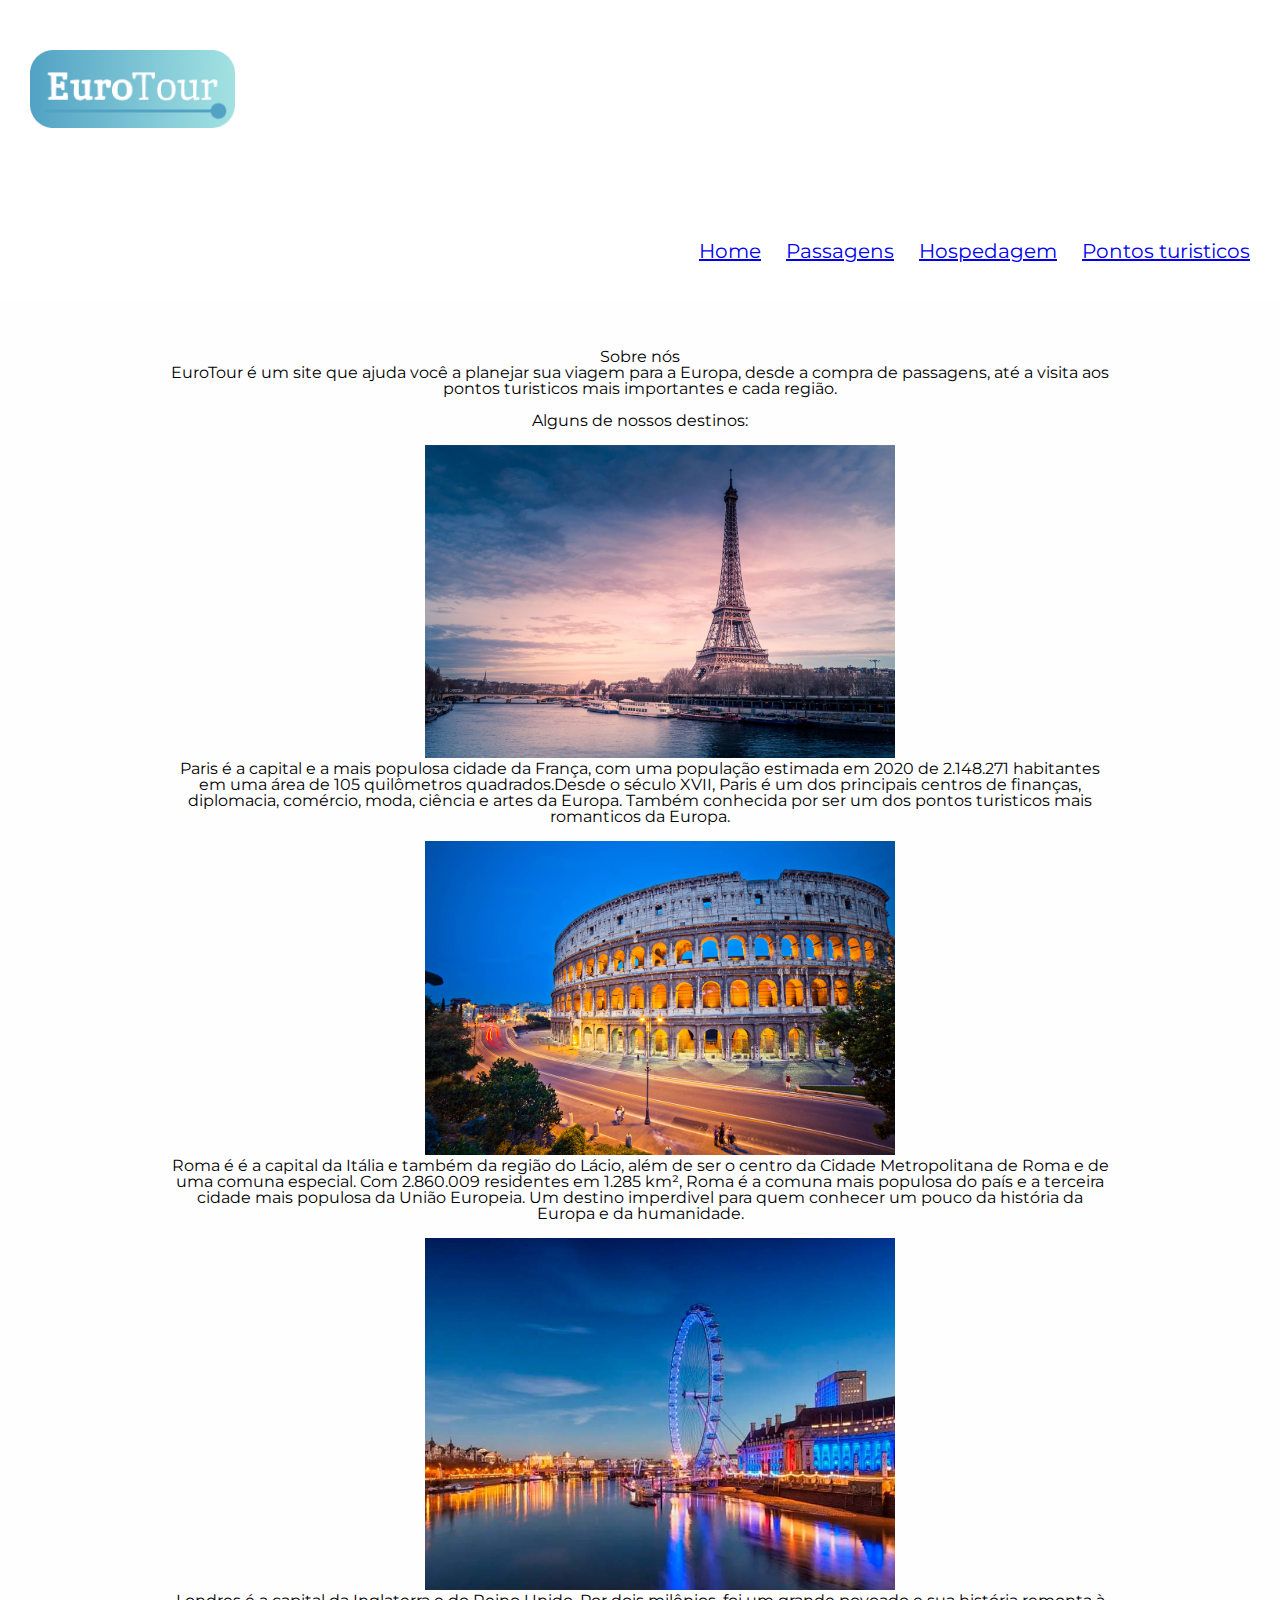
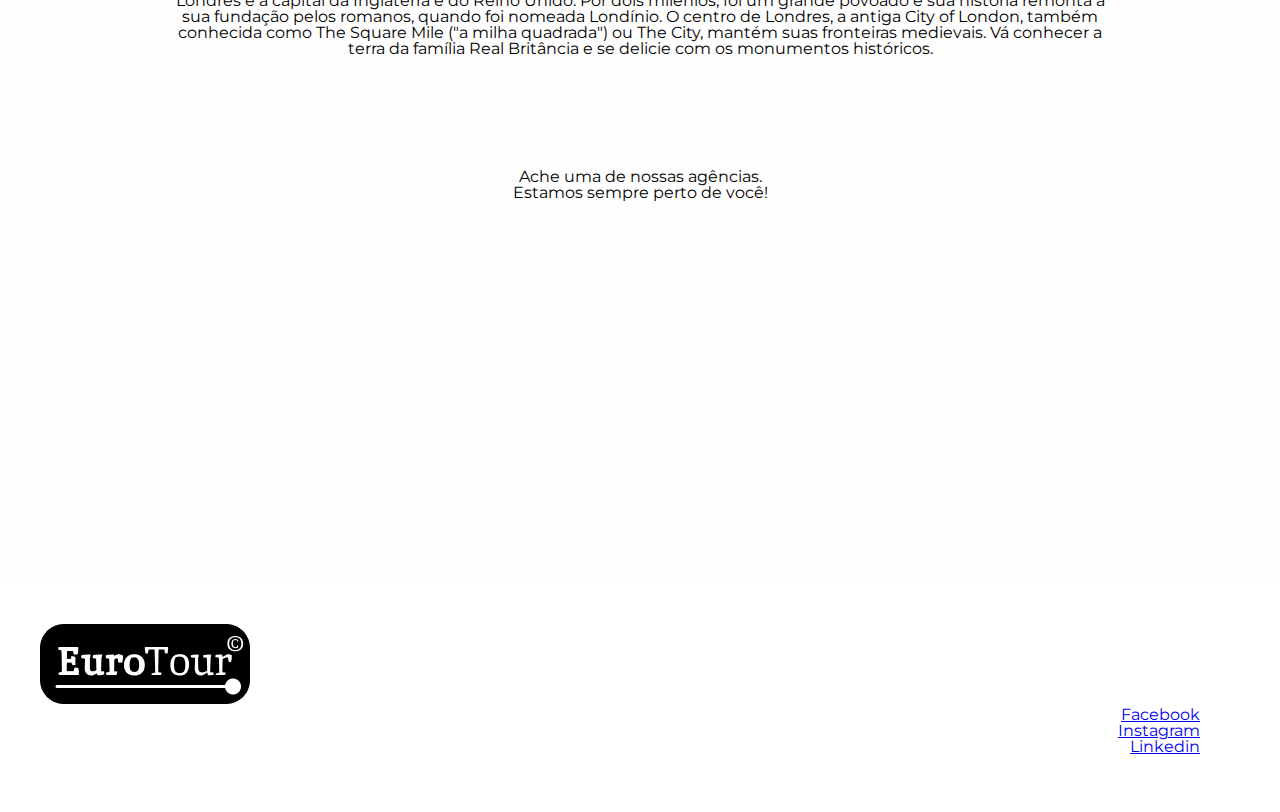
<file: index.html>
<!DOCTYPE html>
<html lang="pt-br">
<head>
    <meta charset="UTF-8">
    <meta name="viewport" content="width=device-width, initial-scale=1.0">
    <title>Eurotour</title>

    <link rel="stylesheet" href="reset.css">
	<link rel="stylesheet" href="style.css">
	<link href="https://fonts.googleapis.com/css?family=Montserrat&display=swap" rel="stylesheet">
</head>
<body>
    <header>
        <a href="index.html"><img class="titulo-p" src="img/eurotour-logo-cor.png" alt="Logo EuroTour"></a>
        <nav class="menu">
            <ul>
                <li><a href="index.html">Home</a></li>
                <li><a href="passagens.html">Passagens</a></li>
                <li><a href="hospedagem.html">Hospedagem</a></li>
                <li><a href="pontos.html">Pontos turisticos</a></li>
            </ul>
        </nav>
       
    </header>
    <main>
        <section class="principal">
            <h2 class="titulo-principal">Sobre nós</h2>
            <p>EuroTour é um site que ajuda você a planejar sua viagem para a Europa, desde a compra de passagens, até a visita aos pontos turisticos mais importantes e cada região.</p>
            <p>Alguns de nossos destinos:</p>
            <img class="viagens" src="img/R.jpg" alt="Foto Paris">
            <p>Paris é a capital e a mais populosa cidade da França, com uma população estimada em 2020 de 2.148.271 habitantes em uma área de 105 quilômetros quadrados.Desde o século XVII, Paris é um dos principais centros de finanças, diplomacia, comércio, moda, ciência e artes da Europa.
                Também conhecida por ser um dos pontos turisticos mais romanticos da Europa.
            </p>

            <img class="viagens" src="img/Ro.jpg" alt="Foto Roma">
            <p>Roma é é a capital da Itália e também da região do Lácio, além de ser o centro da Cidade Metropolitana de Roma e de uma comuna especial. Com 2.860.009 residentes em 1.285 km², Roma é a comuna mais populosa do país e a terceira cidade mais populosa da União Europeia.
                Um destino imperdivel para quem conhecer um pouco da história da Europa e da humanidade.
            </p>

            <img class="viagens" src="img/L.jpg" alt="Foto Londres">
            <p>Londres é a capital da Inglaterra e do Reino Unido. Por dois milênios, foi um grande povoado e sua história remonta à sua fundação pelos romanos, quando foi nomeada Londínio. O centro de Londres, a antiga City of London, também conhecida como The Square Mile ("a milha quadrada") ou The City, mantém suas fronteiras medievais. Vá conhecer a terra da família Real Britância e se delicie com os monumentos históricos.
            </p>

        </section>
        <section class="mapa">
            <h2 class="titulo-principal">Ache uma de nossas agências.</h2>
            <p> Estamos sempre perto de você!</p>
            <div class="mapa-conteudo">
            <iframe src="https://www.google.com/maps/embed?pb=!1m18!1m12!1m3!1d5918.924985228758!2d-34.87396807895715!3d-8.059751989310556!2m3!1f0!2f0!3f0!3m2!1i1024!2i768!4f13.1!3m3!1m2!1s0x7ab18a24fe6ec27%3A0xbf67f7d56acfbd5d!2sCentro%20Cultural%20Cais%20do%20Sert%C3%A3o!5e0!3m2!1spt-BR!2sbr!4v1692740625382!5m2!1spt-BR!2sbr" width="100%" height="300" frameborder="0" style="border:0;" allowfullscreen=""></iframe>
            </div>
        </section>
    </main>
    
    <footer>
        <img src="img/eurotour-logo-pb.png" alt="Logo rodapé">
        <ul class="redes">
            <li><a href="www.facebook.com.br">Facebook</a></li>
            <li><a href=”instagram.com/EuroTour”>Instagram</a></li>
            <li><a href=”linkedin.com/EuroTour”>Linkedin</a></li>
        </ul>
    </footer>
</body>

</html>
</file>
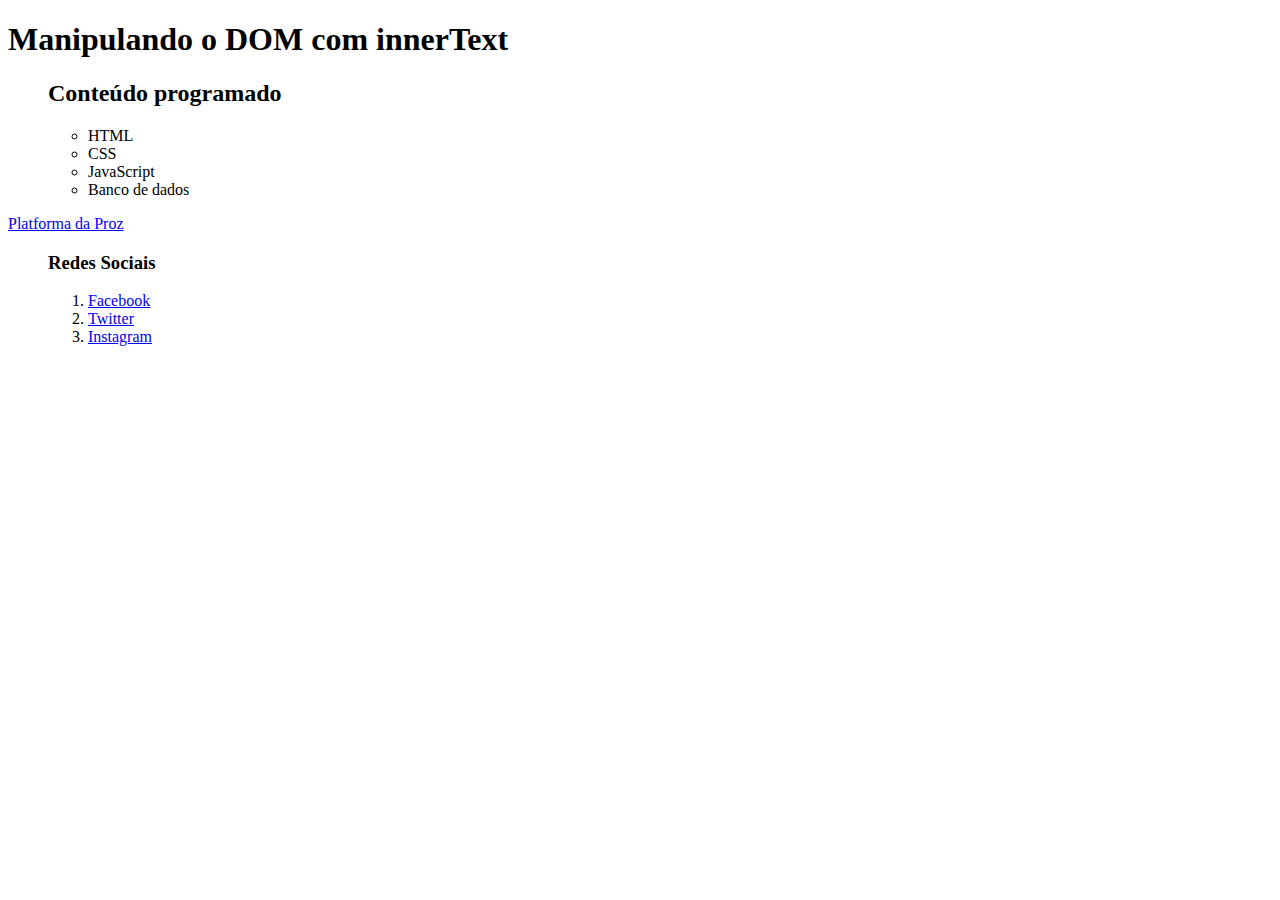
<file: ds js01/index.html>
<!DOCTYPE html>
<html lang="en">
<head>
    <meta charset="UTF-8">
    <meta name="viewport" content="width=device-width, initial-scale=1.0">
    <script src="script-2.js" defer></script>
    <title>Desenvolvimento</title>
</head>
<body>
    <header><h1 id="titulo"></h1></header>
    <ul id="lista-n-ordenada"></ul>
    <a href="https://prozeducacao.com.br" id="prozeducacao"></a>
    <ol id="lista-ordenada"></ol>
    
</body>
</html>
</file>
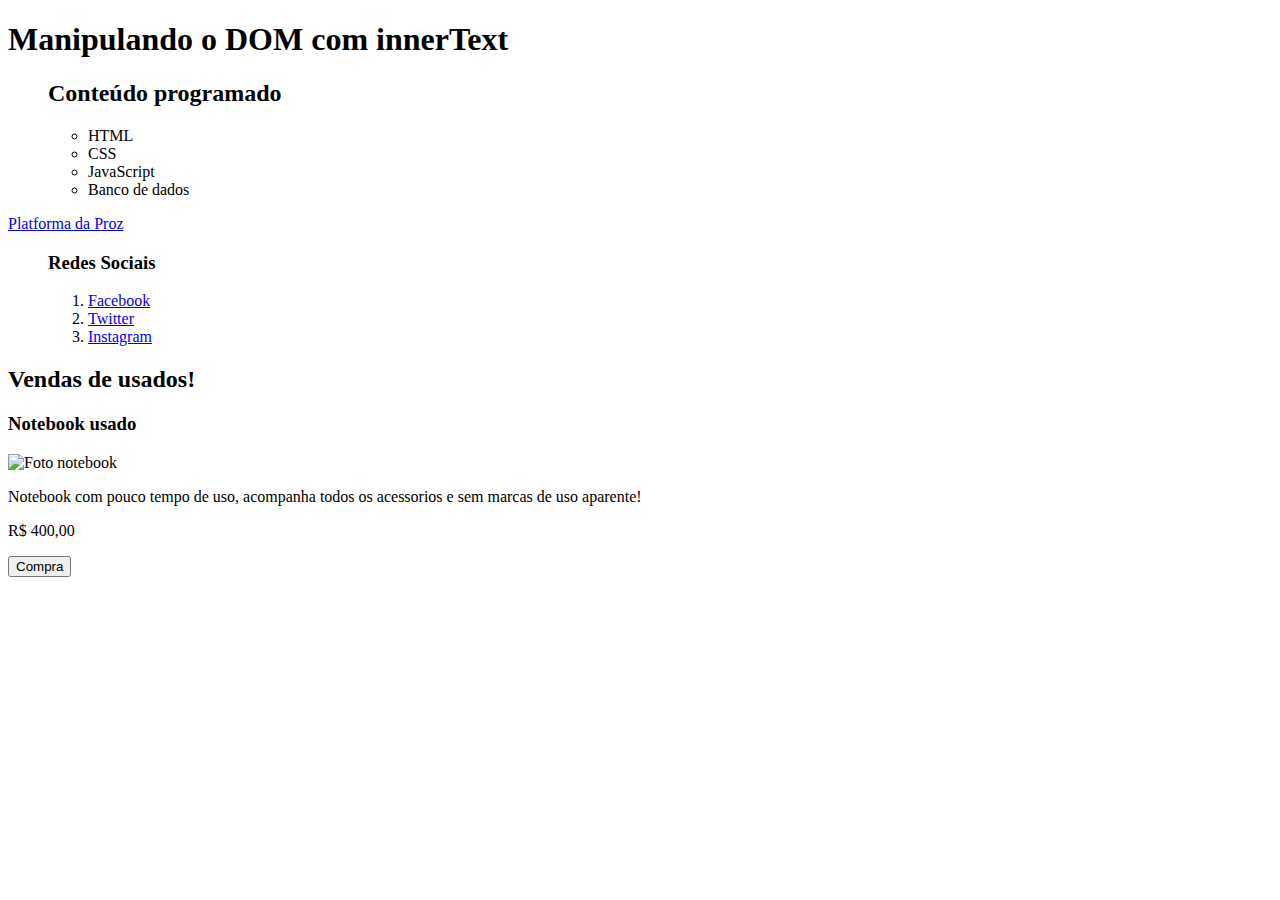
<file: ds-js01/index.html>
<!DOCTYPE html>
<html lang="en">
<head>
    <meta charset="UTF-8">
    <meta name="viewport" content="width=device-width, initial-scale=1.0">
    <script src="script-2.js" defer></script>
    <title>Desenvolvimento</title>
</head>
<body>
    <header><h1 id="titulo"></h1></header>
    <ul id="lista-n-ordenada"></ul>
    <a href="https://prozeducacao.com.br" id="prozeducacao"></a>
    <ol id="lista-ordenada"></ol>
    <div id="vendas">
        <img src="/ds js01/calculadora2numer.js" alt="">
        
    </div>
  
    
</body>
</html>
</file>
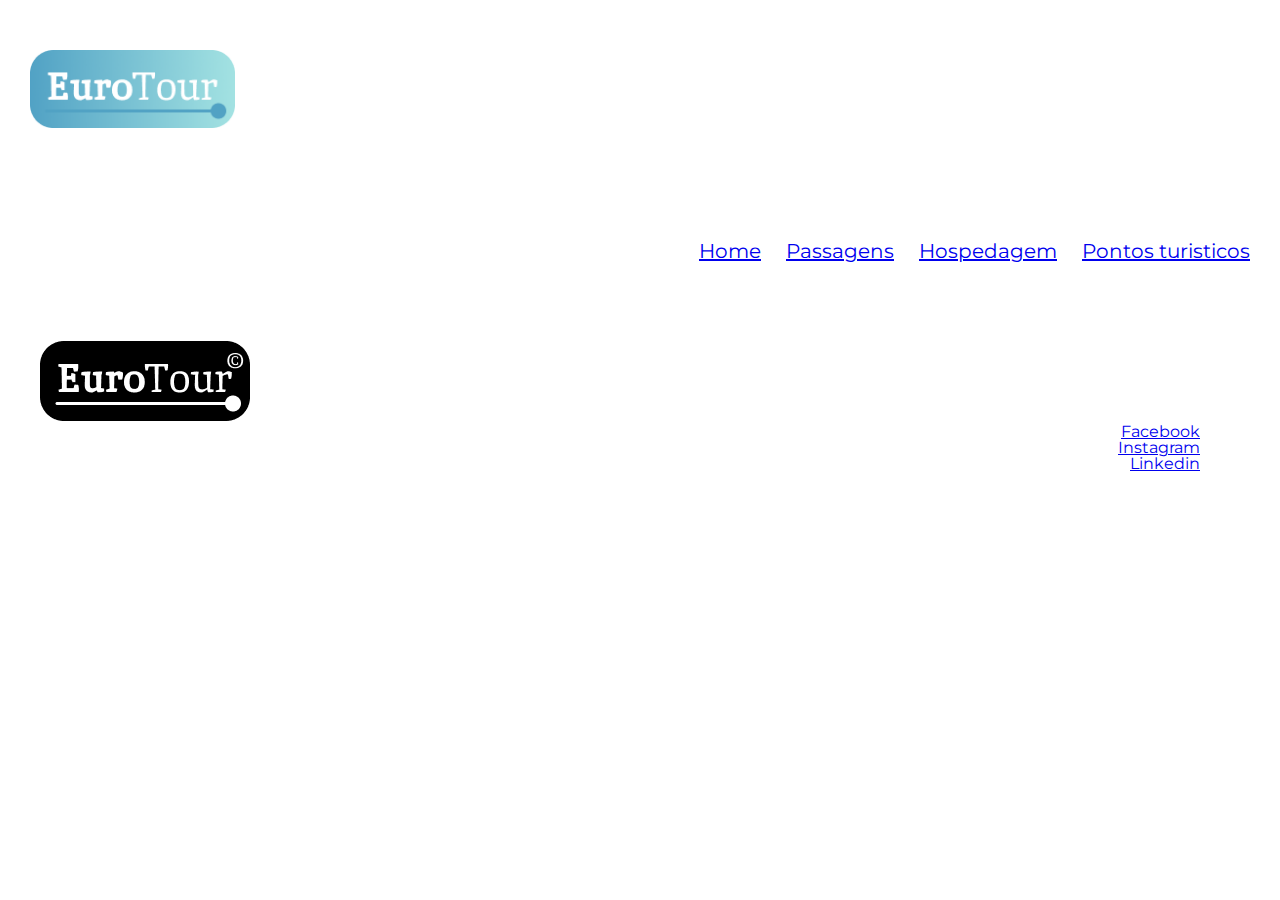
<file: hospedagem.html>
<!DOCTYPE html>
<html lang="pt-br">
<head>
    <meta charset="UTF-8">
    <meta name="viewport" content="width=device-width, initial-scale=1.0">
    <title>EuroTour - Hospedagem</title>

    <link rel="stylesheet" href="reset.css">
	<link rel="stylesheet" href="style.css">
	<link href="https://fonts.googleapis.com/css?family=Montserrat&display=swap" rel="stylesheet">
</head>
<body>
    <header>
        <a href="index.html"><img class="titulo-p" src="img/eurotour-logo-cor.png" alt="Logo EuroTour"></a>
        <nav class="menu">
            <ul>
                <li><a href="index.html">Home</a></li>
                <li><a href="passagens.html">Passagens</a></li>
                <li><a href="hospedagem.html">Hospedagem</a></li>
                <li><a href="pontos.html">Pontos turisticos</a></li>
            </ul>
        </nav>
       
    </header>

    <main>
        
    </main>

    <footer>
        <img src="img/eurotour-logo-pb.png" alt="Logo rodapé">
        <ul class="redes">
            <li><a href="www.facebook.com.br">Facebook</a></li>
            <li><a href=”instagram.com/EuroTour”>Instagram</a></li>
            <li><a href=”linkedin.com/EuroTour”>Linkedin</a></li>
        </ul>
    </footer>
    
</body>
</html>
</file>
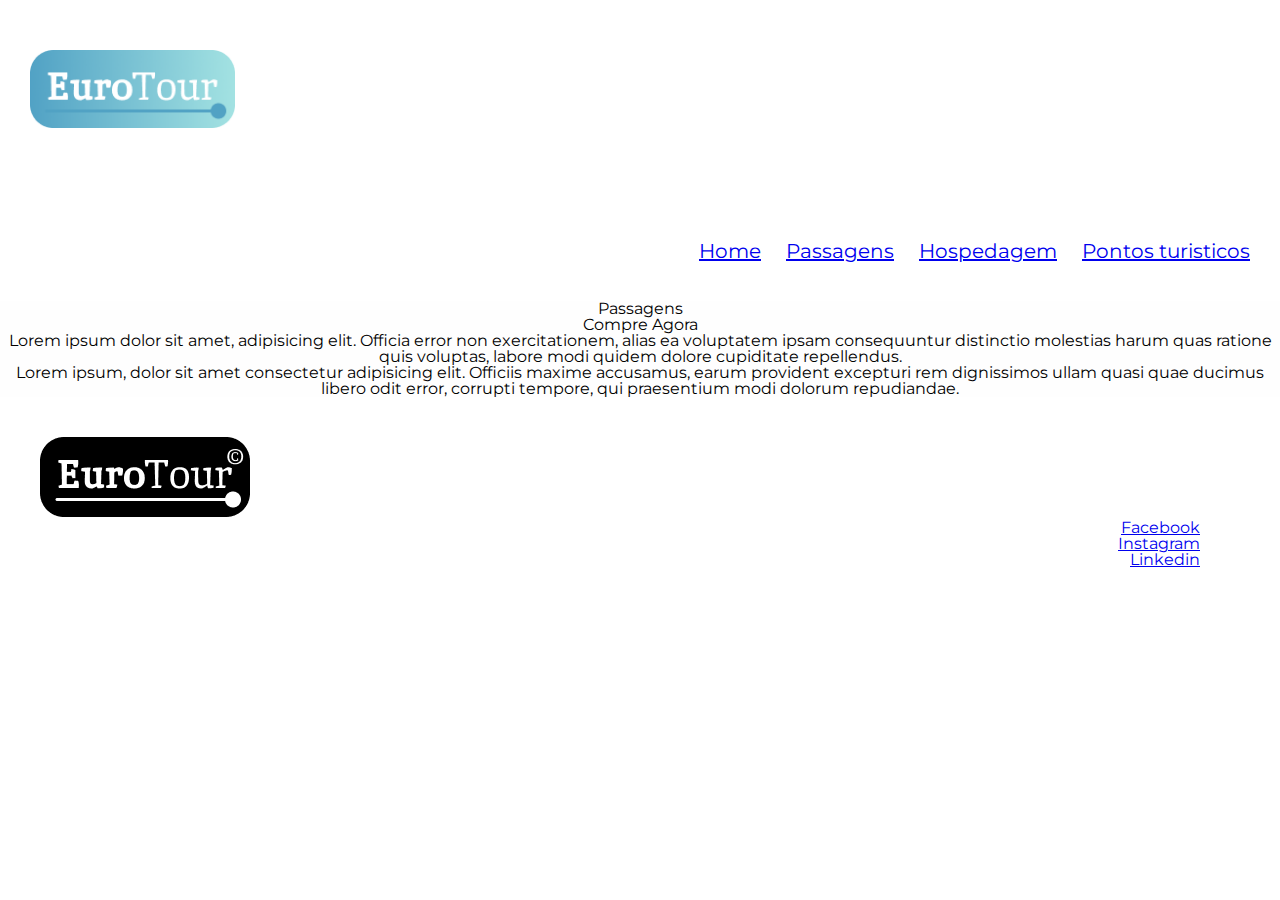
<file: passagens.html>
<!DOCTYPE html>
<html lang="pt-br">
<head>
    <meta charset="UTF-8">
    <meta name="viewport" content="width=device-width, initial-scale=1.0">
    <title>EuroTour - Passagens</title>

    <link rel="stylesheet" href="reset.css">
	<link rel="stylesheet" href="style.css">
	<link href="https://fonts.googleapis.com/css?family=Montserrat&display=swap" rel="stylesheet">
</head>
<body>
    <header>
        <a href="index.html"><img class="titulo-p" src="img/eurotour-logo-cor.png" alt="Logo EuroTour"></a>
        <nav class="menu">
            <ul>
                <li><a href="index.html">Home</a></li>
                <li><a href="passagens.html">Passagens</a></li>
                <li><a href="hospedagem.html">Hospedagem</a></li>
                <li><a href="pontos.html">Pontos turisticos</a></li>
            </ul>
        </nav>
       
    </header>

    <main>
        <h1>Passagens</h1>
        <h2>Compre Agora</h2>

        <section> Lorem ipsum dolor sit amet, <strong> adipisicing elit. Officia error non exercitationem</strong>, alias ea voluptatem ipsam consequuntur distinctio molestias harum quas ratione quis voluptas, labore modi quidem dolore cupiditate repellendus.
        </section>

        <section> Lorem ipsum, dolor sit amet consectetur adipisicing elit. Officiis maxime accusamus, earum provident excepturi rem dignissimos ullam quasi quae ducimus libero odit error, corrupti tempore, qui praesentium modi dolorum repudiandae.
    
        </section>



    </main>

    <footer>
        <img src="img/eurotour-logo-pb.png" alt="Logo rodapé">
        <ul class="redes">
            <li><a href="www.facebook.com.br">Facebook</a></li>
            <li><a href=”instagram.com/EuroTour”>Instagram</a></li>
            <li><a href=”linkedin.com/EuroTour”>Linkedin</a></li>
        </ul>
    </footer>
    
</body>
</html>
</file>
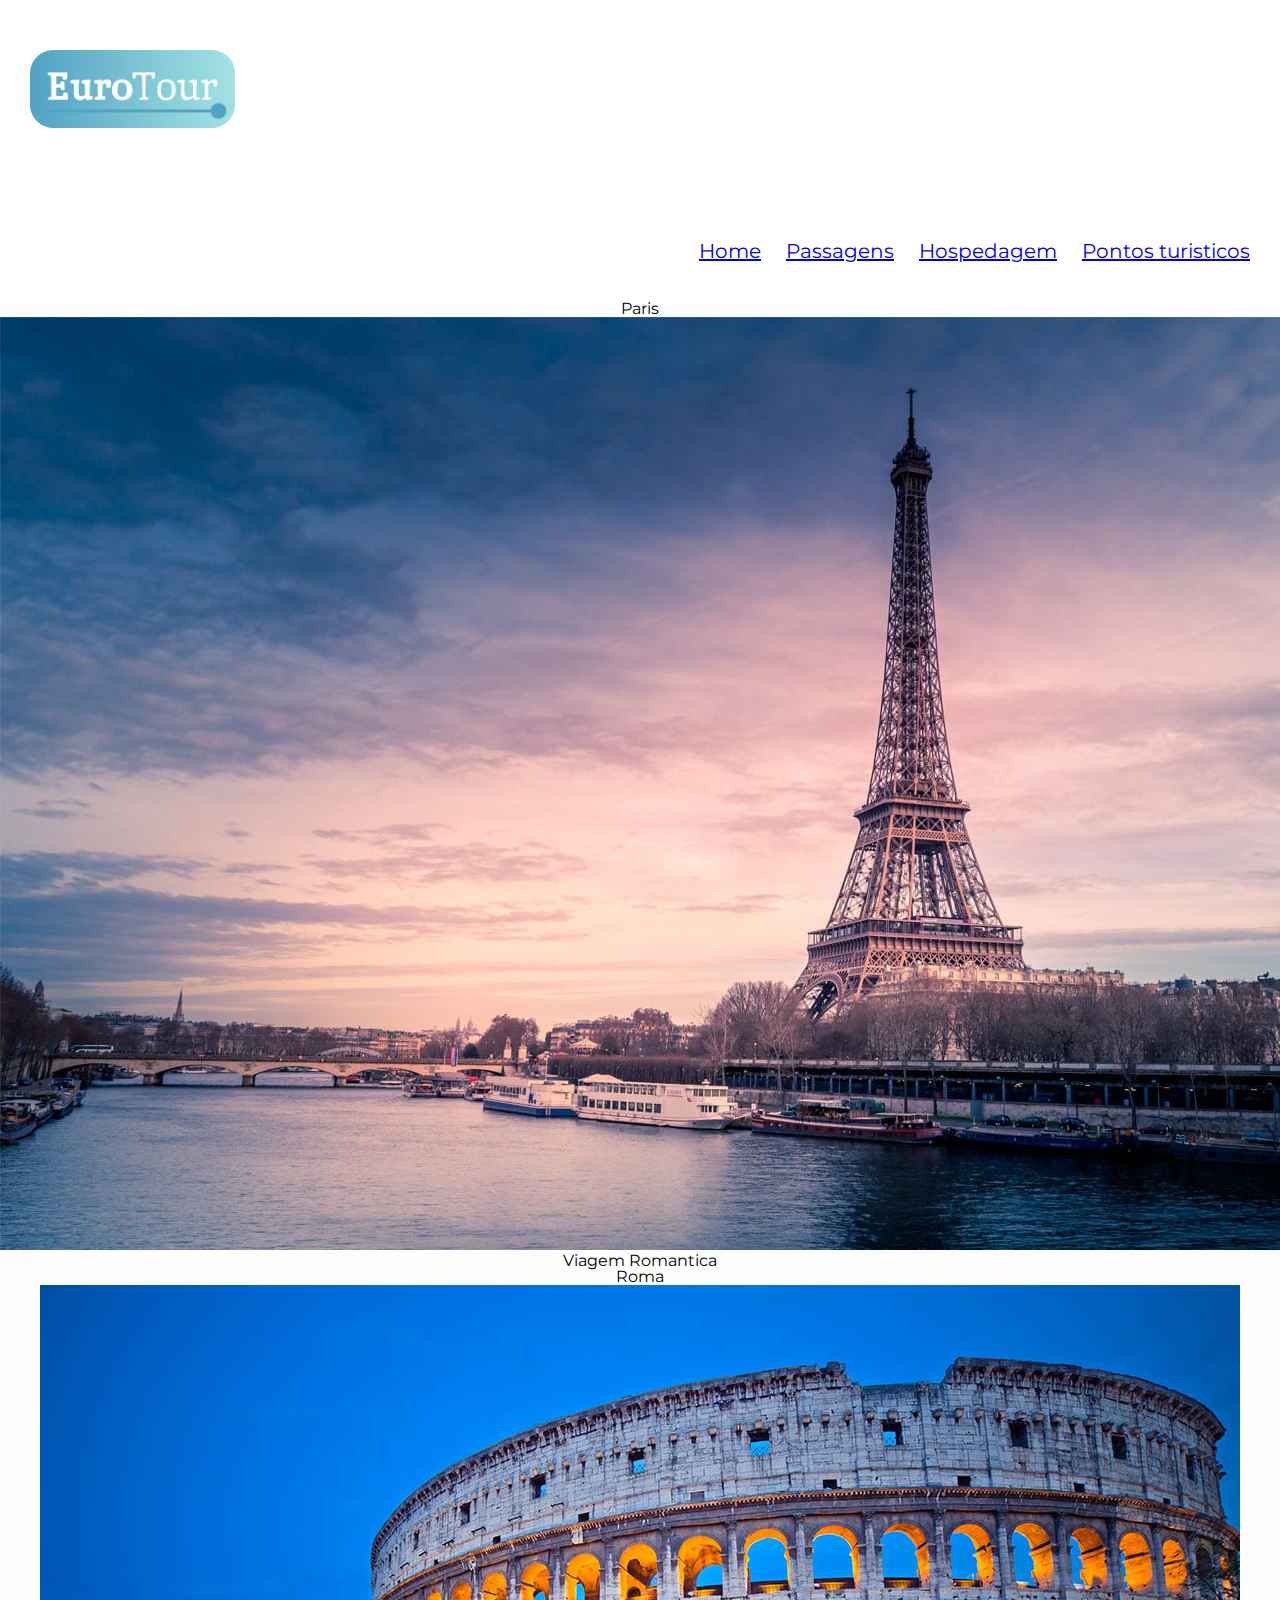
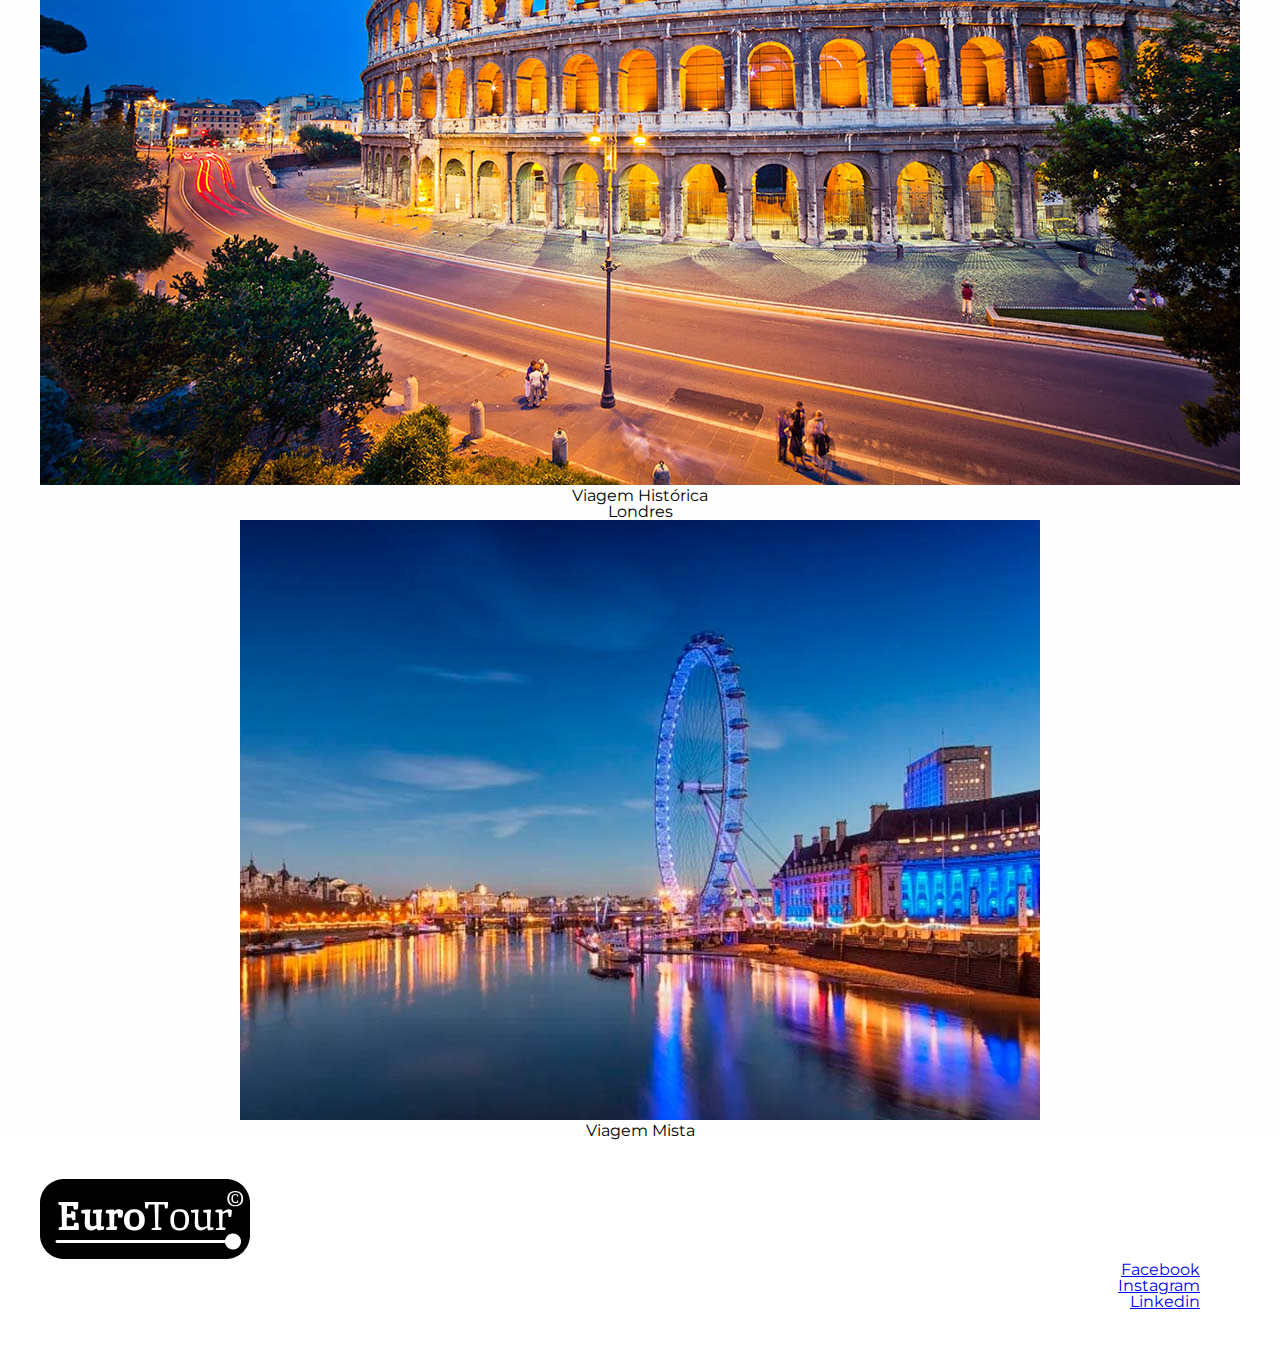
<file: pontos.html>
<!DOCTYPE html>
<html lang="pt-br">
<head>
    <meta charset="UTF-8">
    <meta name="viewport" content="width=device-width, initial-scale=1.0">
    <title>EuroTour - Pontos Turistcos</title>

    <link rel="stylesheet" href="reset.css">
	<link rel="stylesheet" href="style.css">
	<link href="https://fonts.googleapis.com/css?family=Montserrat&display=swap" rel="stylesheet">
</head>
<body>
    <header>
        <a href="index.html"><img class="titulo-p" src="img/eurotour-logo-cor.png" alt="Logo EuroTour"></a>
        <nav class="menu">
            <ul>
                <li><a href="index.html">Home</a></li>
                <li><a href="passagens.html">Passagens</a></li>
                <li><a href="hospedagem.html">Hospedagem</a></li>
                <li><a href="pontos.html">Pontos turisticos</a></li>
            </ul>
        </nav>
       
    </header>

    <main>
        <ul class="pontos-lista">
            <li>
                <h2>Paris</h2>
                <img src="img/R.jpg" alt="Foto Paris">
                <p>Viagem Romantica</p>
            </li>
            <li>
                <h2>Roma</h2>
                <img src="img/Ro.jpg" alt="Foto Roma">
                <p>Viagem Histórica</p>
            </li>
            <li>
                <p>Londres</p>
                <img src="img/L.jpg" alt="Foto Londres">
                <p>Viagem Mista</p>
            </li>
        </ul>
    </main>

    <footer>
        <img src="img/eurotour-logo-pb.png" alt="Logo rodapé">
        <ul class="redes">
            <li><a href="www.facebook.com.br">Facebook</a></li>
            <li><a href=”instagram.com/EuroTour”>Instagram</a></li>
            <li><a href=”linkedin.com/EuroTour”>Linkedin</a></li>
        </ul>
    </footer>
</body>
</html>
</file>
<file: style.css>
body{
    font-family: 'Montserrat', sans-serif;
}

header {
    background: white;
    align-items: center;
}

footer {
    text-align: left;
    background: white;
    padding: 40px 80px 30px 40px;
}

footer ul{
    display: inline;
    padding: 50%;
    
}

.titulo-p {
    width: 16%;;
    padding: 50px 0 50px 30px;
 
  
}

.menu {
    position: relative;
    text-align: right;
    font-size: 20px; 
    padding: 50px 30px 50px 30px;
    margin: 0 auto;
    color: black;
}

nav {
    position: absolute;
    top: 10px;
    right: 0;
}

nav li{
    display: inline;
    margin: 0 0 0 20px;
}


.redes {
    text-align: right;
    padding: 40px;
    padding-top: 10px;
    
}

.viagens {
    width: 50%;
    padding-left: 40px;
   
}

.principal {
    text-align: center;
    padding: 3em 0;
    background: #FEFEFE;
    width: 940px;
    margin: 0 auto;

}

.tirulo-principal {
    text-align: center;
}

.principal p {
    margin: 0 0 1em;
}

.mapa {
    padding: 3em 0;
    background: linearGradient(#FEFEFE,#888888);
}

.mapa-conteudo {
    width: 940px;
    margin: 0 auto
}

.mapa p{
    margin: 0 0 2em;
    text-align: center;
}

main {
    background: #FEFEFE;
    text-align: center;
}

.pontos-listas {
    width: 500px;
    margin: 0 auto;
    padding: 50px 0;
}

.pontos-listas li{
    display: inline-block;
    text-align: center;
    width: 30%;
    vertical-align: top;
    margin: 0 1.5%;
    padding: 30px 20px;
    border-radius: 10px;

}
</file>
